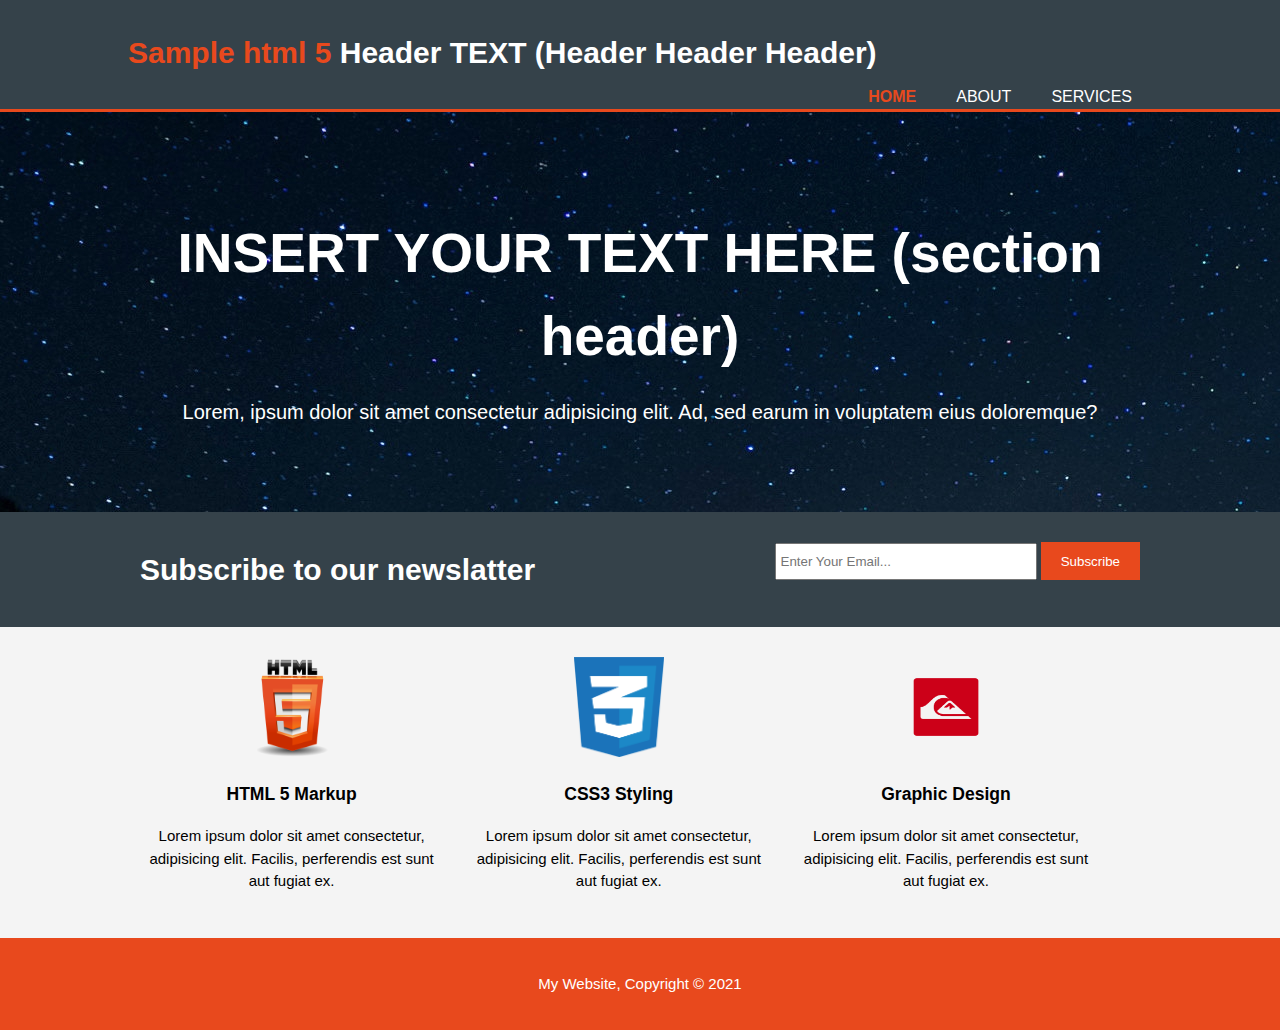
<file: index.html>
<!DOCTYPE html>
<html lang="en">
  <head>
    <meta charset="UTF-8" />
    <meta http-equiv="X-UA-Compatible" content="IE=edge" />
    <meta name="viewport" content="width=device-width, initial-scale=1.0" />
    <meta name="description" content="Sample HTML 5 website" />
    <meta
      name="keywords"
      content="HTML 5, web design, adaptive web design, html 5, sample web site"
    />
    <meta name="author" content="Vasiliy Matveev" />
    <title>Insert Your Text Here | Welcome</title>
    <link rel="stylesheet" href="style.css" />
  </head>
  <body>
    <header>
      <div class="container">
        <div id="branding">
          <h1>
            <span class="highlight">Sample html 5</span> Header TEXT (Header
            Header Header)
          </h1>
        </div>
        <div class="menu-block">
          <nav class="menu-nav">
            <a href="#">home</a>
            <a href="#">about</a>
            <a href="#">services</a>
          </nav>

          <a href="#" class="menu-btn">
            <span></span>
          </a>
        </div>
        <nav class="dadada">
          <ul>
            <li class="current"><a href="index.html">Home</a></li>
            <li><a href="about.html">About</a></li>
            <li><a href="services.html">Services</a></li>
          </ul>
        </nav>
      </div>
    </header>
    <section id="showcase">
      <div class="container">
        <h1>INSERT YOUR TEXT HERE (section header)</h1>
        <p>
          Lorem, ipsum dolor sit amet consectetur adipisicing elit. Ad, sed
          earum in voluptatem eius doloremque?
        </p>
      </div>
    </section>
    <section id="newslatter">
      <div class="container">
        <h1>Subscribe to our newslatter</h1>
        <form action="">
          <input type="email" placeholder="Enter Your Email..." />
          <button type="submit" class="button_1">Subscribe</button>
        </form>
      </div>
    </section>
    <section id="boxes">
      <div class="container">
        <div class="box">
          <img src="./images/html5.png" alt="html5logo" srcset="" />
          <h3>HTML 5 Markup</h3>
          <p>
            Lorem ipsum dolor sit amet consectetur, adipisicing elit. Facilis,
            perferendis est sunt aut fugiat ex.
          </p>
        </div>
        <div class="box">
          <img src="./images/CSS3.png" alt="css3logo" srcset="" />
          <h3>CSS3 Styling</h3>
          <p>
            Lorem ipsum dolor sit amet consectetur, adipisicing elit. Facilis,
            perferendis est sunt aut fugiat ex.
          </p>
        </div>
        <div class="box">
          <img src="./images/Design.png" alt="design" srcset="" />
          <h3>Graphic Design</h3>
          <p>
            Lorem ipsum dolor sit amet consectetur, adipisicing elit. Facilis,
            perferendis est sunt aut fugiat ex.
          </p>
        </div>
      </div>
    </section>
    <footer>
      <p>My Website, Copyright &copy; 2021</p>
    </footer>
    <script src="/js/123.js"></script>
  </body>
</html>
</file>
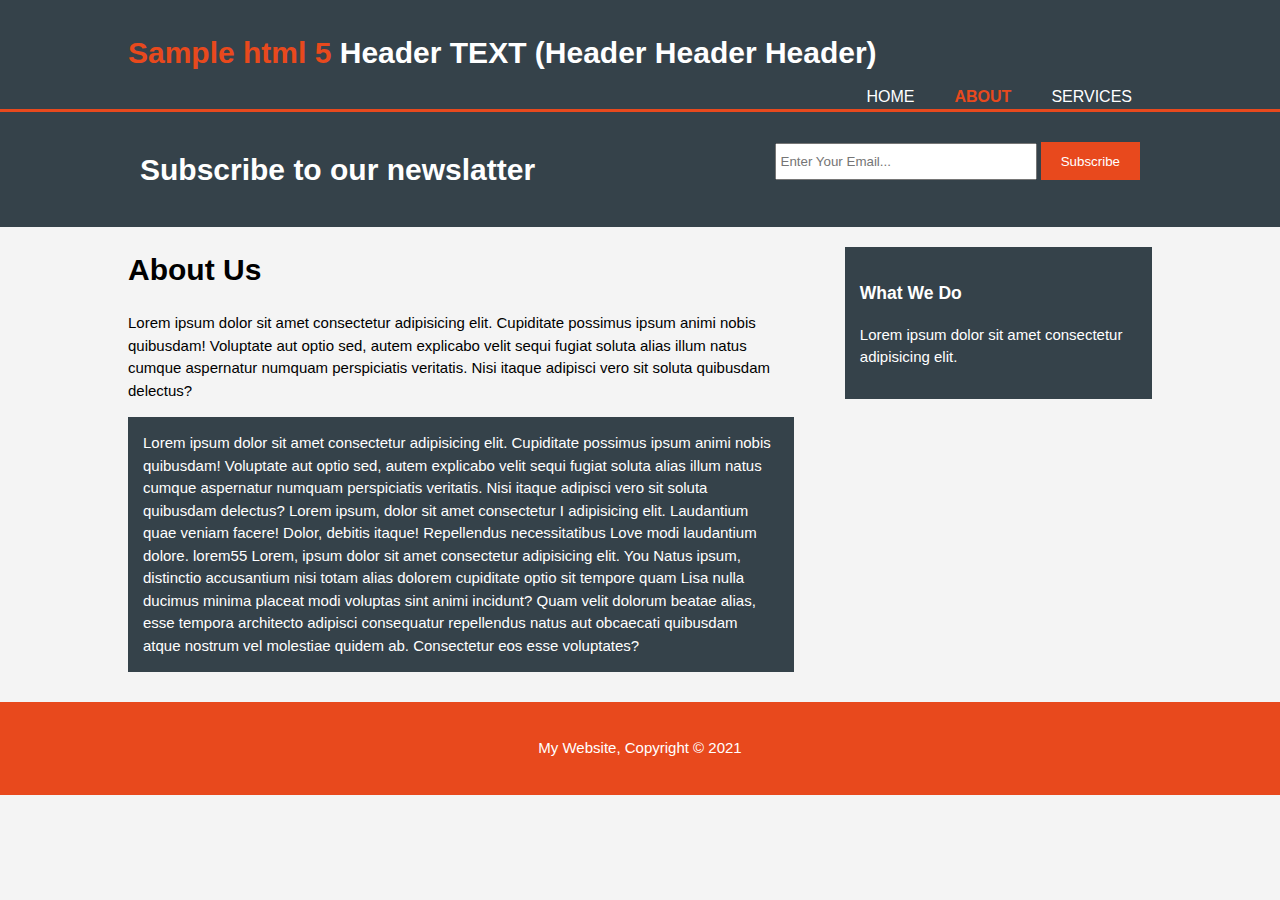
<file: about.html>
<!DOCTYPE html>
<html lang="en">
  <head>
    <meta charset="UTF-8" />
    <meta http-equiv="X-UA-Compatible" content="IE=edge" />
    <meta name="viewport" content="width=device-width, initial-scale=1.0" />
    <meta name="description" content="Sample HTML 5 website" />
    <meta
      name="keywords"
      content="HTML 5, web design, adaptive web design, html 5, sample web site"
    />
    <meta name="author" content="Vasiliy Matveev" />
    <title>Insert Your About Here | About</title>
    <link rel="stylesheet" href="style.css" />
  </head>
  <body>
    <header>
      <div class="container">
        <div id="branding">
          <h1>
            <span class="highlight">Sample html 5</span> Header TEXT (Header
            Header Header)
          </h1>
        </div>
        <div class="menu-block">
          <nav class="menu-nav">
            <a href="#">home</a>
            <a href="#">about</a>
            <a href="#">services</a>
          </nav>

          <a href="#" class="menu-btn">
            <span></span>
          </a>
        </div>
        <nav class="dadada">
          <ul>
            <li><a href="index.html">Home</a></li>
            <li class="current"><a href="about.html">About</a></li>
            <li><a href="services.html">Services</a></li>
          </ul>
        </nav>
      </div>
    </header>
    <section id="newslatter">
      <div class="container">
        <h1>Subscribe to our newslatter</h1>
        <form action="">
          <input type="email" placeholder="Enter Your Email..." />
          <button type="submit" class="button_1">Subscribe</button>
        </form>
      </div>
    </section>
    <section id="main">
      <div class="container">
        <article id="main-col">
          <h1 class="page-title">About Us</h1>
          <p>
            Lorem ipsum dolor sit amet consectetur adipisicing elit. Cupiditate
            possimus ipsum animi nobis quibusdam! Voluptate aut optio sed, autem
            explicabo velit sequi fugiat soluta alias illum natus cumque
            aspernatur numquam perspiciatis veritatis. Nisi itaque adipisci vero
            sit soluta quibusdam delectus?
          </p>
          <p class="dark">
            Lorem ipsum dolor sit amet consectetur adipisicing elit. Cupiditate
            possimus ipsum animi nobis quibusdam! Voluptate aut optio sed, autem
            explicabo velit sequi fugiat soluta alias illum natus cumque
            aspernatur numquam perspiciatis veritatis. Nisi itaque adipisci vero
            sit soluta quibusdam delectus? Lorem ipsum, dolor sit amet
            consectetur I adipisicing elit. Laudantium quae veniam facere!
            Dolor, debitis itaque! Repellendus necessitatibus Love modi
            laudantium dolore. lorem55 Lorem, ipsum dolor sit amet consectetur
            adipisicing elit. You Natus ipsum, distinctio accusantium nisi totam
            alias dolorem cupiditate optio sit tempore quam Lisa nulla ducimus
            minima placeat modi voluptas sint animi incidunt? Quam velit dolorum
            beatae alias, esse tempora architecto adipisci consequatur
            repellendus natus aut obcaecati quibusdam atque nostrum vel
            molestiae quidem ab. Consectetur eos esse voluptates?
          </p>
        </article>
        <aside id="sidebar">
          <div class="dark">
            <h3>What We Do</h3>
            <p>Lorem ipsum dolor sit amet consectetur adipisicing elit.</p>
          </div>
        </aside>
      </div>
    </section>
    <footer>
      <p>My Website, Copyright &copy; 2021</p>
    </footer>
    <script src="/js/123.js"></script>
  </body>
</html>
</file>
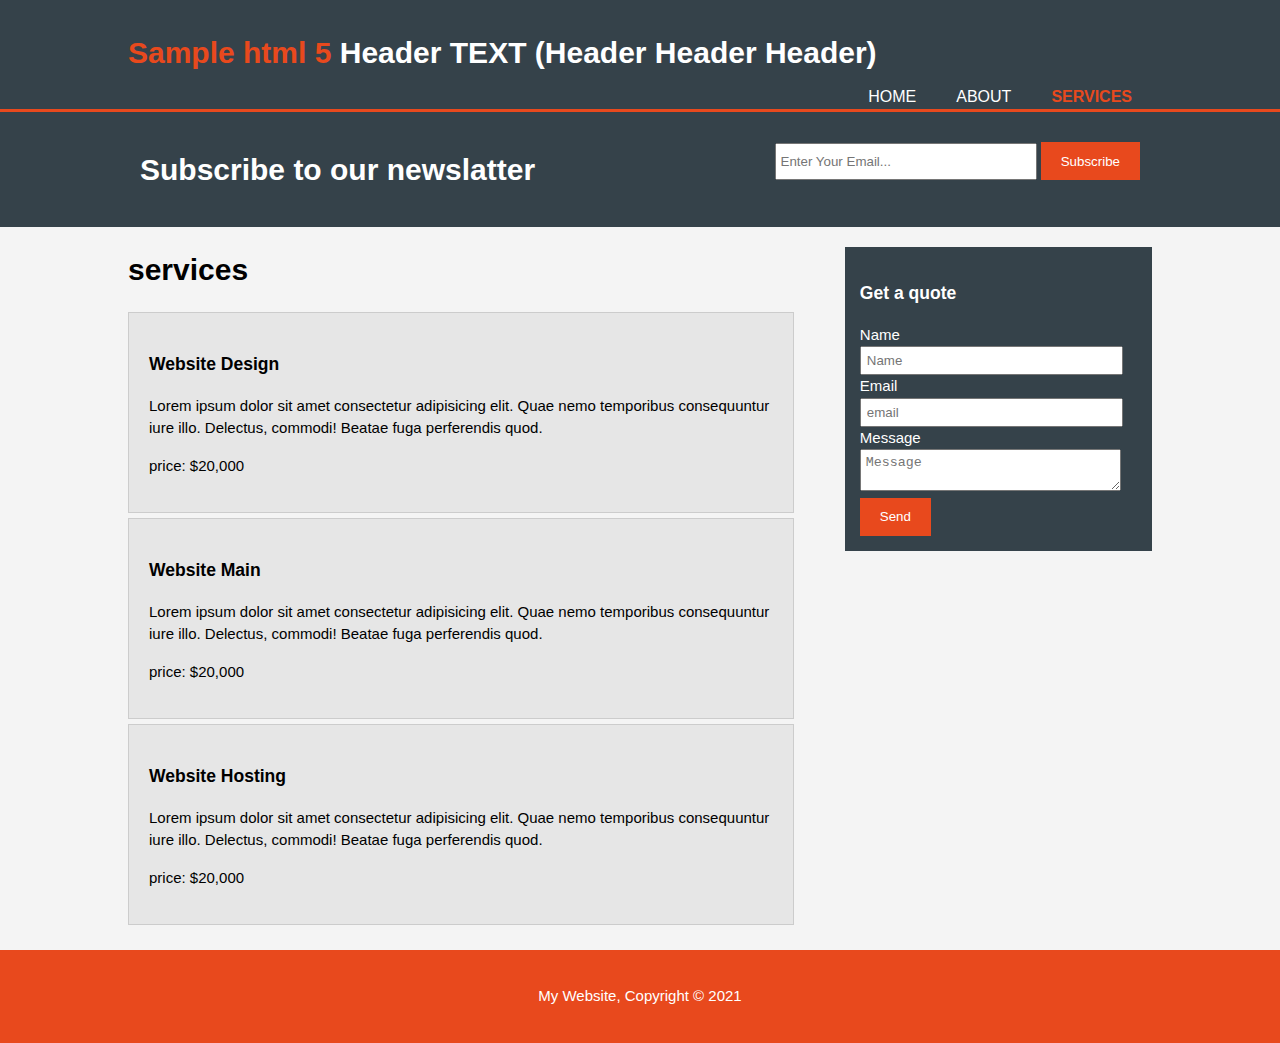
<file: services.html>
<!DOCTYPE html>
<html lang="en">
  <head>
    <meta charset="UTF-8" />
    <meta http-equiv="X-UA-Compatible" content="IE=edge" />
    <meta name="viewport" content="width=device-width, initial-scale=1.0" />
    <meta name="description" content="Sample HTML 5 website" />
    <meta
      name="keywords"
      content="HTML 5, web design, adaptive web design, html 5, sample web site"
    />
    <meta name="author" content="Vasiliy Matveev" />
    <title>Insert Your Services Here | Services</title>
    <link rel="stylesheet" href="style.css" />
  </head>
  <body>
    <header>
      <div class="container">
        <div id="branding">
          <h1>
            <span class="highlight">Sample html 5</span> Header TEXT (Header
            Header Header)
          </h1>
        </div>
        <div class="menu-block">
          <nav class="menu-nav">
            <a href="#">home</a>
            <a href="#">about</a>
            <a href="#">services</a>
          </nav>

          <a href="#" class="menu-btn">
            <span></span>
          </a>
        </div>
        <nav class="dadada">
          <ul>
            <li><a href="index.html">Home</a></li>
            <li><a href="about.html">About</a></li>
            <li class="current"><a href="services.html">Services</a></li>
          </ul>
        </nav>
      </div>
    </header>

    <section id="newslatter">
      <div class="container">
        <h1>Subscribe to our newslatter</h1>
        <form action="">
          <input type="email" placeholder="Enter Your Email..." />
          <button type="submit" class="button_1">Subscribe</button>
        </form>
      </div>
    </section>
    <section id="main">
      <div class="container">
        <article id="main-col">
          <h1 class="page-title">services</h1>
          <ul id="services">
            <li>
              <h3>Website Design</h3>
              <p>
                Lorem ipsum dolor sit amet consectetur adipisicing elit. Quae
                nemo temporibus consequuntur iure illo. Delectus, commodi!
                Beatae fuga perferendis quod.
              </p>
              <p>price: $20,000</p>
            </li>
            <li>
              <h3>Website Main</h3>
              <p>
                Lorem ipsum dolor sit amet consectetur adipisicing elit. Quae
                nemo temporibus consequuntur iure illo. Delectus, commodi!
                Beatae fuga perferendis quod.
              </p>
              <p>price: $20,000</p>
            </li>
            <li>
              <h3>Website Hosting</h3>
              <p>
                Lorem ipsum dolor sit amet consectetur adipisicing elit. Quae
                nemo temporibus consequuntur iure illo. Delectus, commodi!
                Beatae fuga perferendis quod.
              </p>
              <p>price: $20,000</p>
            </li>
          </ul>
        </article>
        <aside id="sidebar">
          <div class="dark">
            <h3>Get a quote</h3>
            <form class="quote">
              <div>
                <label>Name</label><br />
                <input type="text" placeholder="Name" />
              </div>
              <div>
                <label>Email</label><br />
                <input type="email" placeholder="email" />
              </div>
              <div>
                <label>Message</label><br />
                <textarea placeholder="Message"></textarea>
              </div>
              <button class="button_1" type="submit">Send</button>
            </form>
          </div>
        </aside>
      </div>
    </section>
    <footer>
      <p>My Website, Copyright &copy; 2021</p>
    </footer>
    <script src="/js/123.js"></script>
  </body>
</html>
</file>
<file: style.css>
body {
  font: 15px/1.5 Arial, Helvetica, sans-serif;
  padding: 0;
  margin: 0;
  background-color: #f4f4f4;
}

/* Global */

.container {
  width: 80%;
  margin: auto;
  overflow: hidden;
}

ul {
  margin: 0;
  padding: 0;
}

.button_1 {
  height: 38px;
  background: #e8491d;
  border: 0;
  padding-left: 20px;
  padding-right: 20px;
  color: #fff;
}

.dark {
  padding: 15px;
  background: #35424a;
  color: #fff;
  margin-top: 10px;
  margin-bottom: 10px;
}

/* Header */

header {
  background-color: #35424a;
  color: #fff;
  padding-top: 30px;
  min-height: 70px;
  border-bottom: #e8491d 3px solid;
}

header a {
  color: #fff;
  text-decoration: none;
  text-transform: uppercase;
  font-size: 16px;
}

header li {
  float: left;
  display: inline;
  padding: 0 20px 0 20px;
}

header #branding {
  float: left;
}

header #branding h1 {
  margin: 0;
}

header nav {
  float: right;
  margin-top: 10px;
}

header .highlight,
header .current a {
  color: #e8491d;
  font-weight: bold;
}

header a:hover {
  color: #ccc;
  font-weight: bold;
}

/*showcase*/

#showcase {
  min-height: 400px;
  background: url(/images/showcase.jpg) no-repeat 0 -400px;
  text-align: center;
  color: #fff;
}

#showcase h1 {
  margin-top: 100px;
  font-size: 55px;
  margin-bottom: 10px;
}

#showcase p {
  font-size: 20px;
}

/*newslatter*/

#newslatter {
  padding: 15px;
  color: #fff;
  background: #35424a;
}

#newslatter h1 {
  float: left;
}

#newslatter form {
  float: right;
  margin-top: 15px;
}

#newslatter input[type='email'] {
  padding: 4px;
  height: 25px;
  width: 250px;
}

/*boxes*/

#boxes {
  margin-top: 20px;
}

#boxes .box {
  float: left;
  text-align: center;
  width: 30%;
  padding: 10px;
}

#boxes .box img {
  width: 90px;
  height: 100px;
}

/*sidebar*/

aside#sidebar {
  float: right;
  width: 30%;
  margin-top: 10px;
}

aside#sidebar .quote input,
aside#sidebar .quote textarea {
  width: 90%;
  padding: 5px;
}

/* Main-coL*/

article#main-col {
  float: left;
  width: 65%;
}

/*services*/
ul#services li {
  list-style: none;
  padding: 20px;
  border: #ccc solid 1px;
  margin-bottom: 5px;
  background: #e6e6e6;
}

footer {
  padding: 20px;
  margin-top: 20px;
  color: #fff;
  background-color: #e8491d;
  text-align: center;
}

.menu-block {
  display: none;
}

/*media qures*/

@media (max-width: 768px) {
  header #branding,
  header nav,
  header nav li #newslatter h1,
  #newslatter form,
  #boxes .box,
  article#main-col,
  aside#sidebar {
    float: none;
    text-align: center;
    width: 100%;
  }

  header {
    padding-bottom: 20px;
  }
  #showcase {
    margin-top: 40px;
  }
  #newslatter button,
  .quote button {
    display: block;
    width: 100%;
  }
  #newslatter form input,
  .quote input,
  .quote textarea[type='email'] {
    width: 100%;
    margin-bottom: 5px;
  }
}

@media (max-width: 700px) {
  header #branding,
  #newslatter h1,
  #newslatter form,
  #boxes .box,
  article#main-col,
  aside#sidebar {
    float: none;
    text-align: center;
    width: 100%;
  }

  header {
    padding-bottom: 20px;
  }
  #showcase {
    margin-top: 40px;
  }
  #newslatter button,
  .quote button {
    display: block;
    width: 100%;
  }
  #newslatter form input,
  .quote input,
  .quote textarea[type='email'] {
    width: 100%;
    margin-bottom: 5px;
  }
  .menu-btn {
    display: block;
    width: 50px;
    height: 50px;
    background-color: #f4f4f4;
    border-radius: 50%;
    position: relative;
    z-index: 3;
  }
  .menu-btn span,
  .menu-btn span::before,
  .menu-btn span::after {
    position: absolute;
    top: 50%;
    margin-top: -1px;
    left: 50%;
    margin-left: -10px;
    width: 20px;
    height: 2px;
    background-color: #e8491d;
    z-index: 3;
  }
  .menu-btn span::before,
  .menu-btn span::after {
    content: '';
    display: block;
    transition: 0.2s;
  }
  .menu-btn span::before {
    transform: translateY(-5px);
  }
  .menu-btn span::after {
    transform: translateY(5px);
  }

  .menu-btn.active span:before {
    transform: rotate(-35deg);
    width: 10px;
    transform-origin: left bottom;
  }
  .menu-btn.active span:after {
    transform: rotate(35deg);
    width: 10px;
    transform-origin: left top;
  }
  .menu-block {
    top: 10px;
    right: 10px;
    position: fixed;
    display: flex;
    justify-content: center;
    align-items: center;
  }
  .menu-nav a {
    text-decoration: none;
    -webkit-text-stroke: 0.25px #000000;
    color: #e8491d;
    text-transform: uppercase;
    font-weight: 100;
    display: inline-block;
    margin-right: 20px;
    transition: 1s;
  }
  .menu-nav {
    transition: 0.2s;
    transform: scaleX(0) translateX(0%);
    transform-origin: right center;
    opacity: 0;
    visibility: hidden;
    height: 50px;
    line-height: 50px;
    background-color: #35424a;
    padding-right: 25px;
    padding-left: 25px;
    margin-right: -25px;
    border-top-left-radius: 50px;
    border-bottom-left-radius: 50px;
  }
  .menu-nav.active {
    transform: scaleX(1) translateX(0%);
    opacity: 1;
    visibility: visible;
    z-index: 3;
  }
}
</file>
